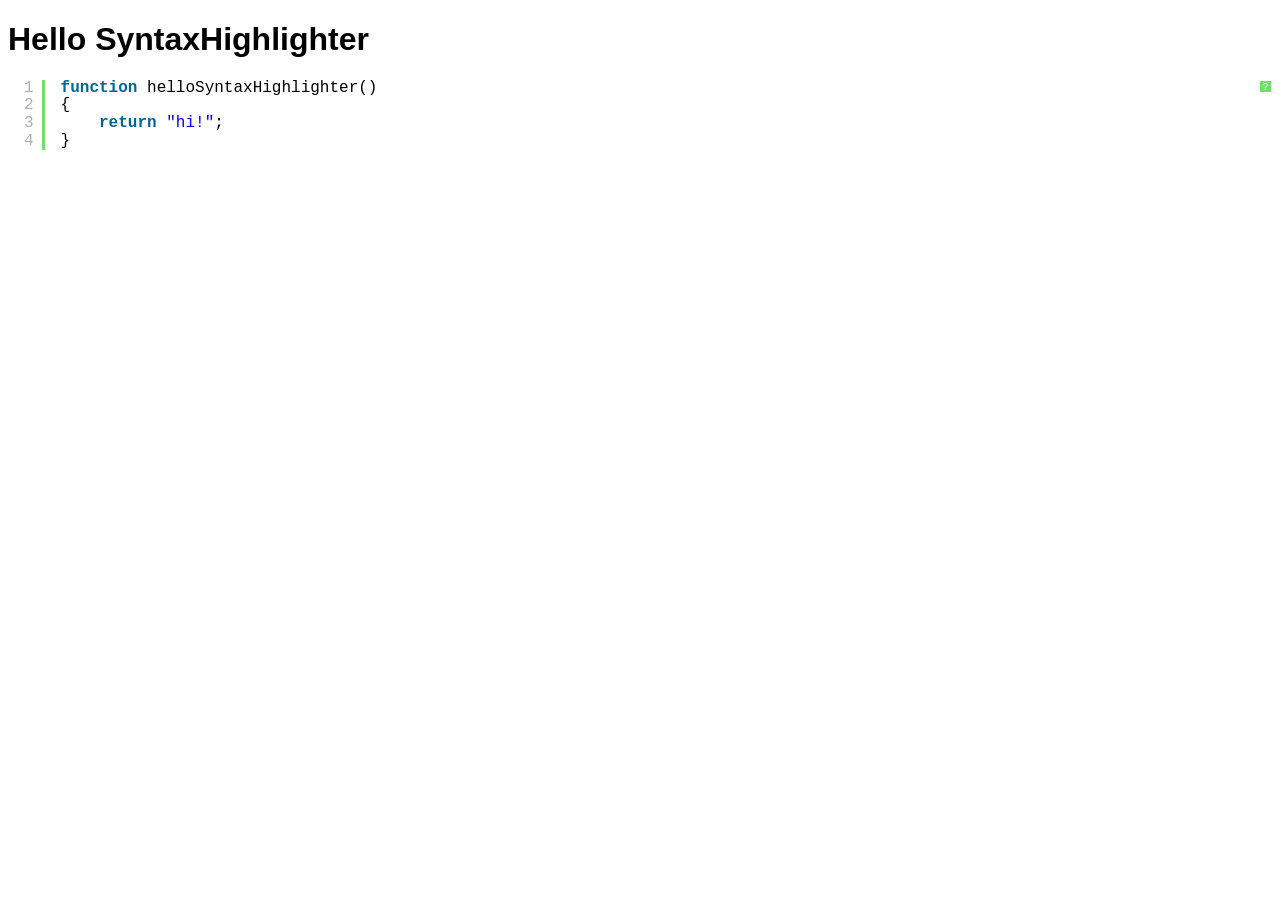
<file: OAuth/js/syntaxhighlighter_3.0.83/index.html>
<!DOCTYPE html PUBLIC "-//W3C//DTD XHTML 1.0 Strict//EN" "http://www.w3.org/TR/xhtml1/DTD/xhtml1-strict.dtd">
<html xmlns="http://www.w3.org/1999/xhtml" xml:lang="en" lang="en">
<head>
	<meta http-equiv="Content-Type" content="text/html; charset=UTF-8" />
	<title>Hello SyntaxHighlighter</title>
	<script type="text/javascript" src="scripts/shCore.js"></script>
	<script type="text/javascript" src="scripts/shBrushJScript.js"></script>
	<link type="text/css" rel="stylesheet" href="styles/shCoreDefault.css"/>
	<script type="text/javascript">SyntaxHighlighter.all();</script>
</head>

<body style="background: white; font-family: Helvetica">

<h1>Hello SyntaxHighlighter</h1>
<pre class="brush: js;">
function helloSyntaxHighlighter()
{
	return "hi!";
}
</pre>

</html>
</file>
<file: OAuth/js/syntaxhighlighter_3.0.83/styles/shCoreDefault.css>
/**
 * SyntaxHighlighter
 * http://alexgorbatchev.com/SyntaxHighlighter
 *
 * SyntaxHighlighter is donationware. If you are using it, please donate.
 * http://alexgorbatchev.com/SyntaxHighlighter/donate.html
 *
 * @version
 * 3.0.83 (July 02 2010)
 * 
 * @copyright
 * Copyright (C) 2004-2010 Alex Gorbatchev.
 *
 * @license
 * Dual licensed under the MIT and GPL licenses.
 */
.syntaxhighlighter a,
.syntaxhighlighter div,
.syntaxhighlighter code,
.syntaxhighlighter table,
.syntaxhighlighter table td,
.syntaxhighlighter table tr,
.syntaxhighlighter table tbody,
.syntaxhighlighter table thead,
.syntaxhighlighter table caption,
.syntaxhighlighter textarea {
  -moz-border-radius: 0 0 0 0 !important;
  -webkit-border-radius: 0 0 0 0 !important;
  background: none !important;
  border: 0 !important;
  bottom: auto !important;
  float: none !important;
  height: auto !important;
  left: auto !important;
  line-height: 1.1em !important;
  margin: 0 !important;
  outline: 0 !important;
  overflow: visible !important;
  padding: 0 !important;
  position: static !important;
  right: auto !important;
  text-align: left !important;
  top: auto !important;
  vertical-align: baseline !important;
  width: auto !important;
  box-sizing: content-box !important;
  font-family: "Consolas", "Bitstream Vera Sans Mono", "Courier New", Courier, monospace !important;
  font-weight: normal !important;
  font-style: normal !important;
  font-size: 1em !important;
  min-height: inherit !important;
  min-height: auto !important;
}

.syntaxhighlighter {
  width: 100% !important;
  margin: 1em 0 1em 0 !important;
  position: relative !important;
  overflow: auto !important;
  font-size: 1em !important;
}
.syntaxhighlighter.source {
  overflow: hidden !important;
}
.syntaxhighlighter .bold {
  font-weight: bold !important;
}
.syntaxhighlighter .italic {
  font-style: italic !important;
}
.syntaxhighlighter .line {
  white-space: pre !important;
}
.syntaxhighlighter table {
  width: 100% !important;
}
.syntaxhighlighter table caption {
  text-align: left !important;
  padding: .5em 0 0.5em 1em !important;
}
.syntaxhighlighter table td.code {
  width: 100% !important;
}
.syntaxhighlighter table td.code .container {
  position: relative !important;
}
.syntaxhighlighter table td.code .container textarea {
  box-sizing: border-box !important;
  position: absolute !important;
  left: 0 !important;
  top: 0 !important;
  width: 100% !important;
  height: 100% !important;
  border: none !important;
  background: white !important;
  padding-left: 1em !important;
  overflow: hidden !important;
  white-space: pre !important;
}
.syntaxhighlighter table td.gutter .line {
  text-align: right !important;
  padding: 0 0.5em 0 1em !important;
}
.syntaxhighlighter table td.code .line {
  padding: 0 1em !important;
}
.syntaxhighlighter.nogutter td.code .container textarea, .syntaxhighlighter.nogutter td.code .line {
  padding-left: 0em !important;
}
.syntaxhighlighter.show {
  display: block !important;
}
.syntaxhighlighter.collapsed table {
  display: none !important;
}
.syntaxhighlighter.collapsed .toolbar {
  padding: 0.1em 0.8em 0em 0.8em !important;
  font-size: 1em !important;
  position: static !important;
  width: auto !important;
  height: auto !important;
}
.syntaxhighlighter.collapsed .toolbar span {
  display: inline !important;
  margin-right: 1em !important;
}
.syntaxhighlighter.collapsed .toolbar span a {
  padding: 0 !important;
  display: none !important;
}
.syntaxhighlighter.collapsed .toolbar span a.expandSource {
  display: inline !important;
}
.syntaxhighlighter .toolbar {
  position: absolute !important;
  right: 1px !important;
  top: 1px !important;
  width: 11px !important;
  height: 11px !important;
  font-size: 10px !important;
  z-index: 10 !important;
}
.syntaxhighlighter .toolbar span.title {
  display: inline !important;
}
.syntaxhighlighter .toolbar a {
  display: block !important;
  text-align: center !important;
  text-decoration: none !important;
  padding-top: 1px !important;
}
.syntaxhighlighter .toolbar a.expandSource {
  display: none !important;
}
.syntaxhighlighter.ie {
  font-size: .9em !important;
  padding: 1px 0 1px 0 !important;
}
.syntaxhighlighter.ie .toolbar {
  line-height: 8px !important;
}
.syntaxhighlighter.ie .toolbar a {
  padding-top: 0px !important;
}
.syntaxhighlighter.printing .line.alt1 .content,
.syntaxhighlighter.printing .line.alt2 .content,
.syntaxhighlighter.printing .line.highlighted .number,
.syntaxhighlighter.printing .line.highlighted.alt1 .content,
.syntaxhighlighter.printing .line.highlighted.alt2 .content {
  background: none !important;
}
.syntaxhighlighter.printing .line .number {
  color: #bbbbbb !important;
}
.syntaxhighlighter.printing .line .content {
  color: black !important;
}
.syntaxhighlighter.printing .toolbar {
  display: none !important;
}
.syntaxhighlighter.printing a {
  text-decoration: none !important;
}
.syntaxhighlighter.printing .plain, .syntaxhighlighter.printing .plain a {
  color: black !important;
}
.syntaxhighlighter.printing .comments, .syntaxhighlighter.printing .comments a {
  color: #008200 !important;
}
.syntaxhighlighter.printing .string, .syntaxhighlighter.printing .string a {
  color: blue !important;
}
.syntaxhighlighter.printing .keyword {
  color: #006699 !important;
  font-weight: bold !important;
}
.syntaxhighlighter.printing .preprocessor {
  color: gray !important;
}
.syntaxhighlighter.printing .variable {
  color: #aa7700 !important;
}
.syntaxhighlighter.printing .value {
  color: #009900 !important;
}
.syntaxhighlighter.printing .functions {
  color: #ff1493 !important;
}
.syntaxhighlighter.printing .constants {
  color: #0066cc !important;
}
.syntaxhighlighter.printing .script {
  font-weight: bold !important;
}
.syntaxhighlighter.printing .color1, .syntaxhighlighter.printing .color1 a {
  color: gray !important;
}
.syntaxhighlighter.printing .color2, .syntaxhighlighter.printing .color2 a {
  color: #ff1493 !important;
}
.syntaxhighlighter.printing .color3, .syntaxhighlighter.printing .color3 a {
  color: red !important;
}
.syntaxhighlighter.printing .break, .syntaxhighlighter.printing .break a {
  color: black !important;
}

.syntaxhighlighter {
  background-color: white !important;
}
.syntaxhighlighter .line.alt1 {
  background-color: white !important;
}
.syntaxhighlighter .line.alt2 {
  background-color: white !important;
}
.syntaxhighlighter .line.highlighted.alt1, .syntaxhighlighter .line.highlighted.alt2 {
  background-color: #e0e0e0 !important;
}
.syntaxhighlighter .line.highlighted.number {
  color: black !important;
}
.syntaxhighlighter table caption {
  color: black !important;
}
.syntaxhighlighter .gutter {
  color: #afafaf !important;
}
.syntaxhighlighter .gutter .line {
  border-right: 3px solid #6ce26c !important;
}
.syntaxhighlighter .gutter .line.highlighted {
  background-color: #6ce26c !important;
  color: white !important;
}
.syntaxhighlighter.printing .line .content {
  border: none !important;
}
.syntaxhighlighter.collapsed {
  overflow: visible !important;
}
.syntaxhighlighter.collapsed .toolbar {
  color: blue !important;
  background: white !important;
  border: 1px solid #6ce26c !important;
}
.syntaxhighlighter.collapsed .toolbar a {
  color: blue !important;
}
.syntaxhighlighter.collapsed .toolbar a:hover {
  color: red !important;
}
.syntaxhighlighter .toolbar {
  color: white !important;
  background: #6ce26c !important;
  border: none !important;
}
.syntaxhighlighter .toolbar a {
  color: white !important;
}
.syntaxhighlighter .toolbar a:hover {
  color: black !important;
}
.syntaxhighlighter .plain, .syntaxhighlighter .plain a {
  color: black !important;
}
.syntaxhighlighter .comments, .syntaxhighlighter .comments a {
  color: #008200 !important;
}
.syntaxhighlighter .string, .syntaxhighlighter .string a {
  color: blue !important;
}
.syntaxhighlighter .keyword {
  color: #006699 !important;
}
.syntaxhighlighter .preprocessor {
  color: gray !important;
}
.syntaxhighlighter .variable {
  color: #aa7700 !important;
}
.syntaxhighlighter .value {
  color: #009900 !important;
}
.syntaxhighlighter .functions {
  color: #ff1493 !important;
}
.syntaxhighlighter .constants {
  color: #0066cc !important;
}
.syntaxhighlighter .script {
  font-weight: bold !important;
  color: #006699 !important;
  background-color: none !important;
}
.syntaxhighlighter .color1, .syntaxhighlighter .color1 a {
  color: gray !important;
}
.syntaxhighlighter .color2, .syntaxhighlighter .color2 a {
  color: #ff1493 !important;
}
.syntaxhighlighter .color3, .syntaxhighlighter .color3 a {
  color: red !important;
}

.syntaxhighlighter .keyword {
  font-weight: bold !important;
}
</file>
